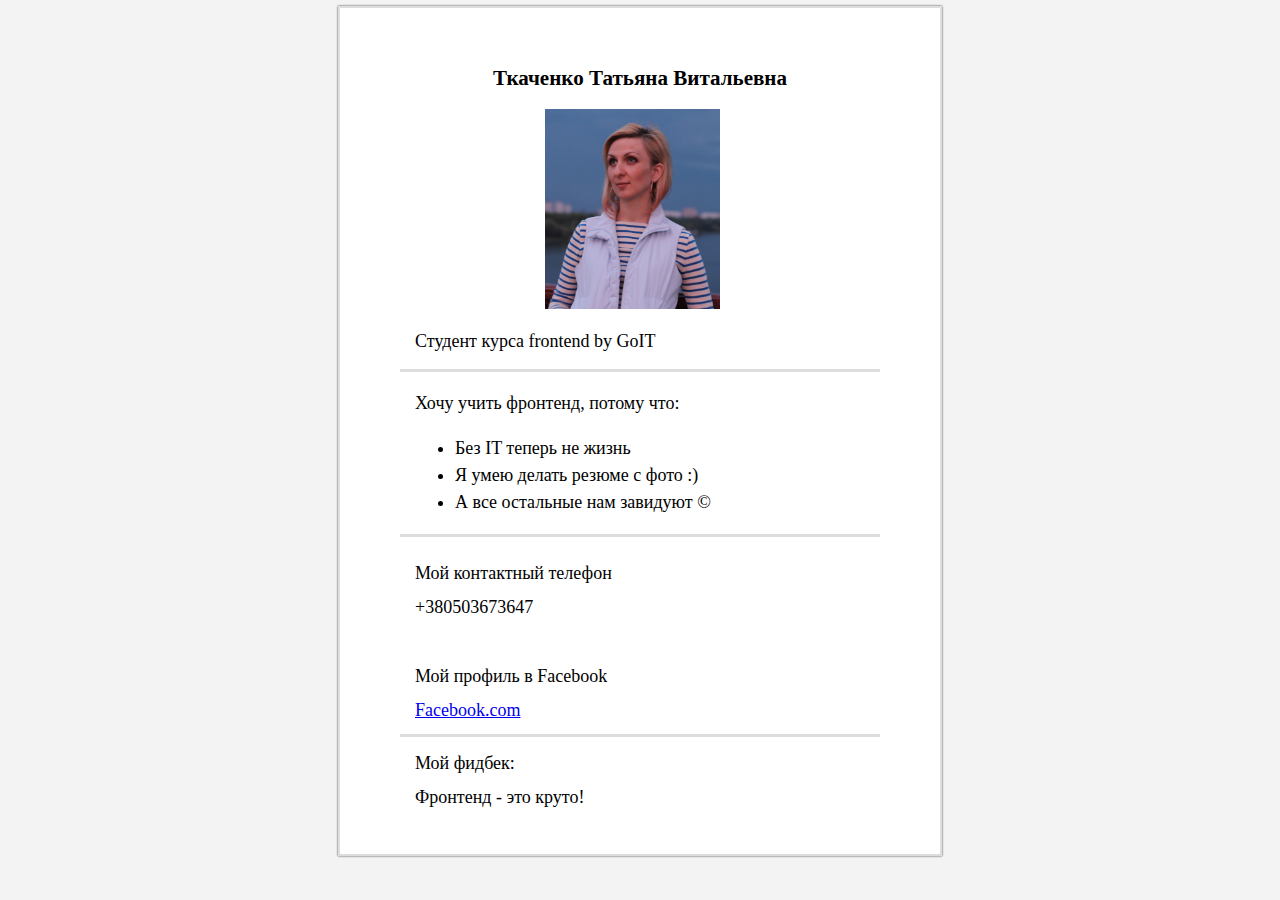
<file: Task1/index.html>
<!DOCTYPE html>
<html lang="en">
  <head>
    <meta charset="utf-8">
    <title>homework_1</title>
    <link rel="stylesheet" href="css/style.css">
  </head>


  <body>

      <div class="inside">

      <h3>Ткаченко Татьяна Витальевна</h3>

      <div class="part1">
        <img src="me.png" height="200" alt="photo" title="лето 2014"/>
        <p>Студент курса frontend by GoIT</p>
      </div>

      <div class="part2">
        <p>Хочу учить фронтенд, потому что:</p>
        <ul>
          <li>Без IT теперь не жизнь</li>
          <li>Я умею делать резюме с фото :)</li>
          <li>А все остальные нам завидуют &copy;</li>
        </ul>
      </div>

      <div class="part3">
        <p>Мой контактный телефон</p>
        <p>+380503673647</p>
        <br>
        <p>Мой профиль в Facebook</p>
        <a href="https://www.facebook.com/tetyana.tkachenko" title=" ссылка на фисбучек" target="_blank">Facebook.com</a>
        <br>
        <br>
      </div>

      <div class="part4">
        <p>Мой фидбек:</p>
        <p>Фронтенд - это круто!</p>
      </div>

    </div>
  </body>
</html>
</file>
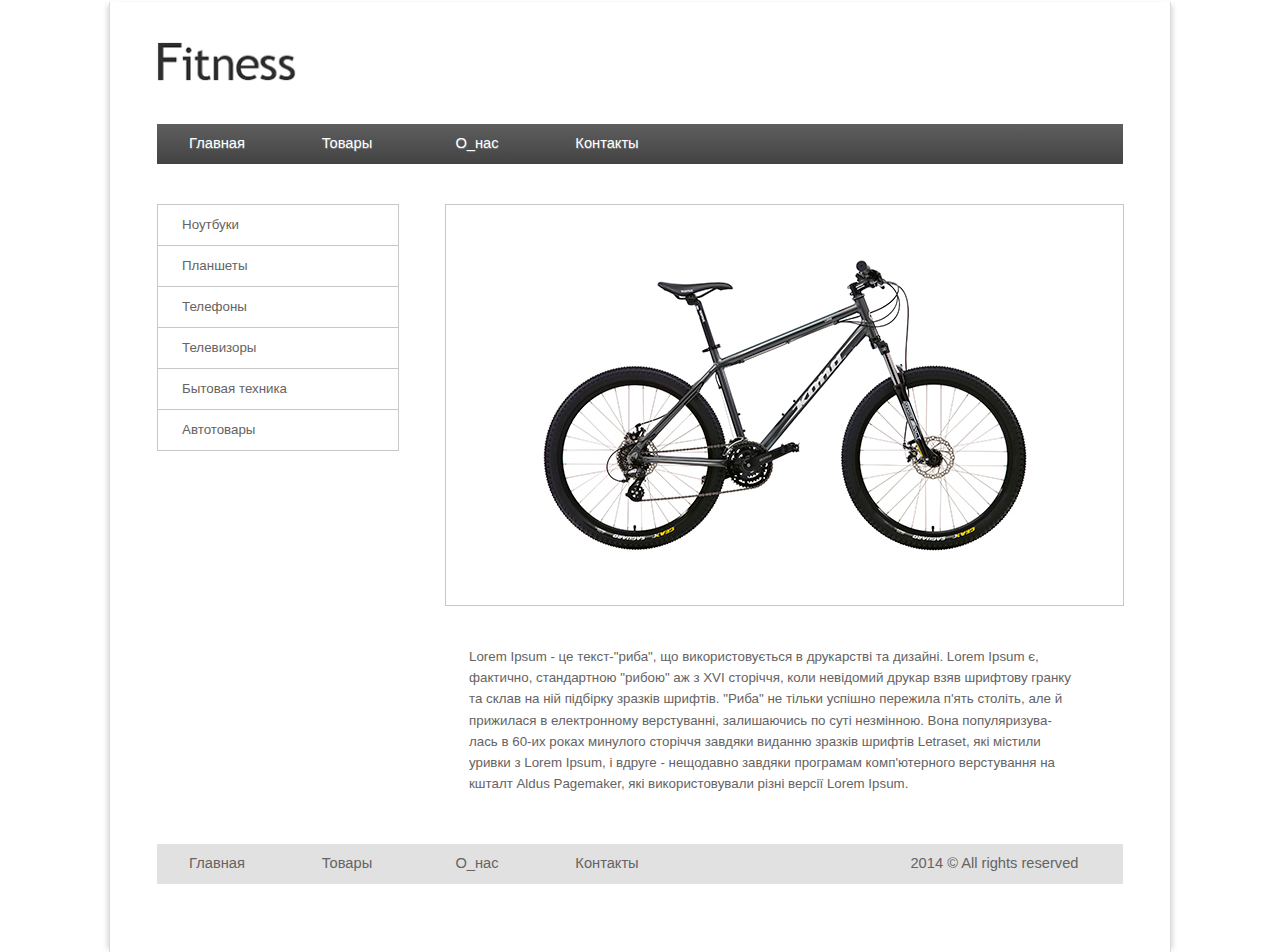
<file: Task3/index.html>
<!DOCTYPE html>
<html lang="en">
  <head>
    <meta charset="utf-8">
    <title>Homework3</title>
    <link rel="stylesheet" href="css/reset.css">
    <link rel="stylesheet" href="css/style.css">
  </head>
  <body>
    <div class="wrapper">

      <!-- HEADER -->
      <div class="header">

        <a href="#"><img src="img/logo.png" class="logo" alt="" /></a>

        <div class="menu_top">
          <ul>
            <li><a href="#">Главная</a></li>
            <li><a href="#">Товары</a></li>
            <li><a href="#">О_нас</a></li>
            <li><a href="#">Контакты</a></li>
          </ul>
        </div>
      </div>

      <!-- SIDEBAR -->
      <div class="sidebar">
        <ul>
          <li><a href="#">Ноутбуки</a></li>
          <li><a href="#">Планшеты</a></li>
          <li><a href="#">Телефоны</a></li>
          <li><a href="#">Телевизоры</a></li>
          <li><a href="#">Бытовая техника</a></li>
          <li><a href="#">Автотовары</a></li>
        </ul>
      </div>

      <!-- CONTENT -->
      <div class="content">
        <div class="bike">
          <img src="img/bike.png" class="image" alt="" />
        </div>
        <p>
          Lorem Ipsum - це текст-"риба", що використовується в друкарстві та дизайні. Lorem Ipsum є, фактично, стандартною "рибою" аж з XVI сторіччя, коли невідомий друкар взяв шрифтову гранку та склав на ній підбірку зразків шрифтів. "Риба" не тільки успішно пережила п'ять століть, але й прижилася в електронному верстуванні, залишаючись по суті незмінною. Вона популяризува&shy;-лась в 60-их роках минулого сторіччя завдяки виданню зразків шрифтів Letraset, які містили уривки з Lorem Ipsum, і вдруге - нещодавно завдяки програмам комп'ютерного верстування на кшталт Aldus Pagemaker, які використовували різні версії Lorem Ipsum.
        </p>
      </div>

      <!-- FOOTER -->
      <div class="footer">
        <div class="menu_bottom">
          <ul>
            <li><a href="#">Главная</a></li>
            <li><a href="#">Товары</a></li>
            <li><a href="#">О_нас</a></li>
            <li><a href="#">Контакты</a></li>
          </ul>
        </div>
        <div class="copy">2014 &copy; All rights reserved</div>
      </div>

    </div>
  </body>
</html>
</file>
<file: Task1/css/style.css>
body {
    margin: 0;
    background-color: #F3F3F3;
    line-height: 20px;
    font-size: 18px;
}

img {
    margin-left: 28%
}

h3 {
    margin-top: 10%;
    text-align: center;
}

.inside {
    margin: 6px auto;
    width: 600px;
    height: 846px;
    border: 2px solid hsla(0, 0%, 62%, 0.35);
    background-color: white;
    -webkit-box-shadow: 0px 0px 2px 0px rgba(0,0,0,0.75);
  -moz-box-shadow: 0px 0px 2px 0px rgba(0,0,0,0.75);
  box-shadow: 0px 0px 2px 0px rgba(0,0,0,0.75);
  }

.part1 {
    margin: 0 10%;
    padding-left: 15px;
    text-align: left;
}

.part2 {
    margin: 0 10%;
    padding-left: 15px;
    border-bottom: 3px solid hsla(0, 0%, 62%, 0.35);
    border-top: 3px solid hsla(0, 0%, 62%, 0.35);
    line-height: 150%;
}


.part3 {
    margin: 0 10%;
    padding-left: 15px;
    padding-top: 10px;
    border-bottom: 3px solid hsla(0, 0%, 62%, 0.35);
    line-height: 90%;
}


.part4 {
    margin: 0 10%;
    padding-left: 15px;
    line-height: 90%;
}
</file>
<file: Task3/css/style.css>
.body {
    background-color: #f9f9f9;
}
.wrapper {
    width: 966px;
    height: 950px;
    margin: 2px auto 0;
    padding: 0 47px;
    border-left: 1px solid #dbdbdb;
    border-right: 1px solid #dbdbdb;
    background-color: #ffffff;
    box-shadow: -5px 0 5px -3px #dbdbdb, 5px 0 5px -3px #dbdbdb;
  }

a {
    text-decoration: none;
  }

div {
    font-family: sans-serif;
  }

  .logo {
    margin: 40px auto;
    width: 140px;
  }

.menu_top {
    width: 966px;
    height: 40px;
    background: linear-gradient(to top, #444343, #5e5e5e);
    line-height: 1.5;
}


.menu_top ul {
    font-size: 0;
    }

.menu_top li {
    display: inline-block;
    width: 120px;
    height: 40px;
    margin-right: 10px;
    text-align: center;
    font-size: 14.67px;
    text-shadow: 0.5px 0.866px 1px #808080;
    line-height: 2.7;
  }

.menu_top li a {
    display: block;
    color: white;
}

.menu_top li:hover {
    width: 118px;
    border-left: 1px solid #838383;
    border-right: 1px solid #838383;
    background: linear-gradient(to top, #2e2e2e, #4a4a4a);
}

.sidebar {
    margin: 40px 0;
    float: left;
}

.sidebar li {
    width: 216px;
    height: 40px;
    margin-bottom: -1px;
    padding-left: 24px;
    border: 1px solid #c8c8c8;
    font-size: 13.33px;
    line-height: 3;
}

.sidebar li a {
    display: block;
    color: #656363;
}

.sidebar li a:hover {
    padding-left: 15px;
    color: #2c2c2c;
}

.content {
    height: 600px;
    margin: 40px 0 40px 288px;
}

.bike {
    width: 677px;
    height: 400px;
    border: 1px #c8c8c8 solid;
    text-align: center;
}

.image {
    padding: 46px;
    max-width: 500px;
    max-height: 310px;
    text-align: center;
}

p {
    display: block;
    width: 602px;
    padding: 40px 24px;
    font-size: 13.33px;
    line-height: 1.6;
    color: #656363;
  }


.footer {
    width: 966px;
    height: 40px;
    line-height: 1.5;
    color: #656363;
    background-color: #e1e1e1;
}

.menu_bottom {
    float: left;
    width: 78%;
}

.menu_bottom ul {
    font-size: 0;
  }

.menu_bottom li {
    display: inline-block;
    width: 120px;
    height: 40px;
    margin-right: 10px;
    vertical-align: middle;
    text-align: center;
    font-size: 14.67px;
    line-height: 2.7;
}

.menu_bottom li a {
    display: block;
    color: #656363;
}

.menu_bottom li:hover {
    text-decoration: underline;
}

.copy {
    height: 30px;
    line-height: 2.7;
    font-size: 14.67px;
}
</file>
